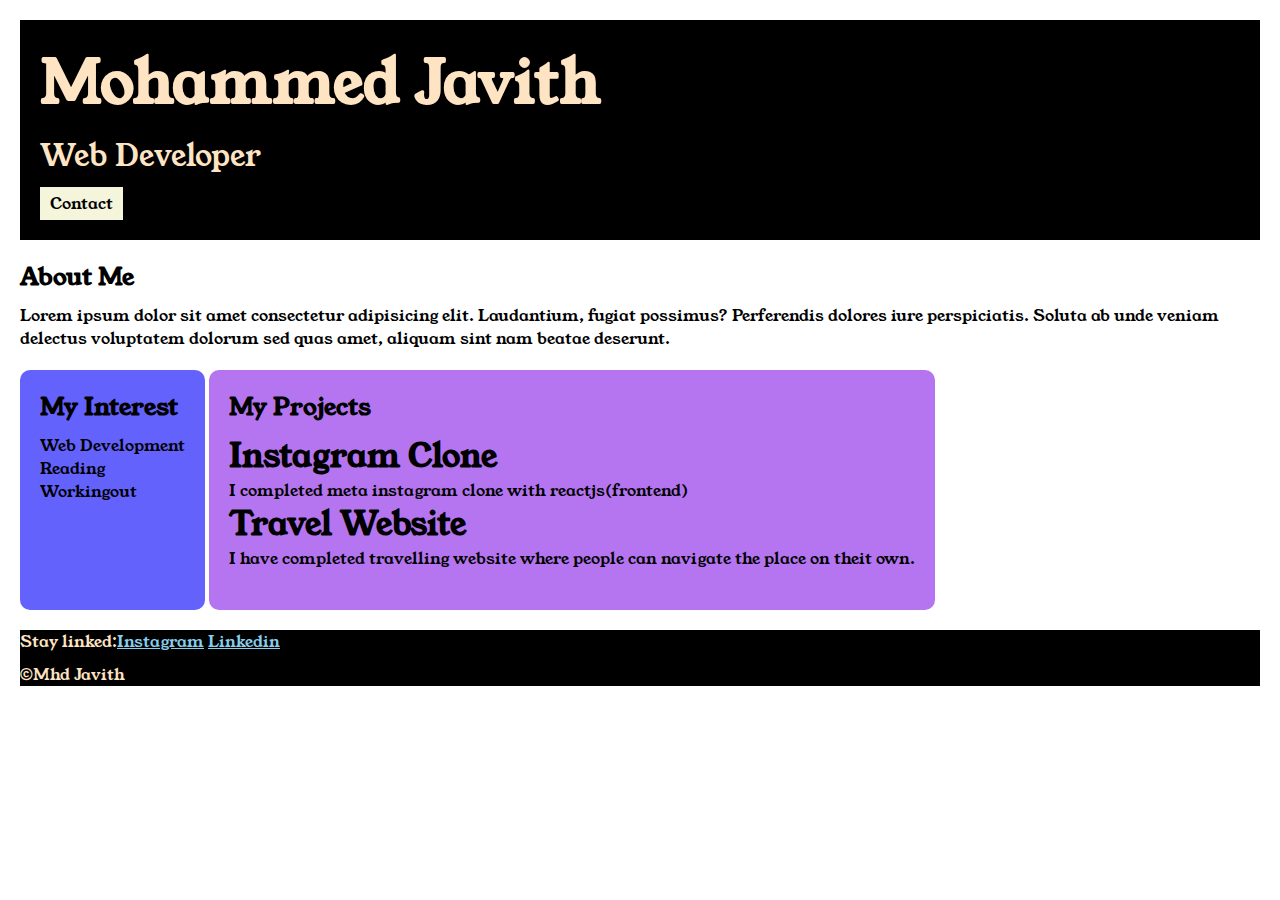
<file: index.html>
<!DOCTYPE html>
<html>
  <head>
    <title>Portfolio</title>
    <link rel="stylesheet" href="style.css" />
    <link rel="preconnect" href="https://fonts.googleapis.com" />
    <link rel="preconnect" href="https://fonts.gstatic.com" crossorigin />
    <link
      href="https://fonts.googleapis.com/css2?family=Young+Serif&display=swap"
      rel="stylesheet"
    />
  </head>
  <body>
    
    <div class="container">
      <div class="section-one">
        <h1 class="section-one__name">Mohammed Javith</h1>
        <p class="section-one__role">Web Developer</p>
        <a class="section-one__contact" href="contact.html">Contact</a>
      </div>

      <div class="section-two">
        <h2 class="section-two__title">About Me</h2>

        <p class="section-two__desc">
          Lorem ipsum dolor sit amet consectetur adipisicing elit. Laudantium,
          fugiat possimus? Perferendis dolores iure perspiciatis. Soluta ab unde
          veniam delectus voluptatem dolorum sed quas amet, aliquam sint nam
          beatae deserunt.
        </p>
      </div>
      <div class="section-three">
        <h2 class="section-three__title">My Interest</h2>
        <ul class="section-three__desc">
          <li>Web Development</li>
          <li>Reading</li>
          <li>Workingout</li>
        </ul>
      </div>

      <div class="section-four">
        <h2 class="section-four__title">My Projects</h2>
        <ul class="section-four__desc">
          <li>
            <h1>Instagram Clone</h1>
            <p>I completed meta instagram clone with reactjs(frontend)</p>
          </li>

          <li>
            <h1>Travel Website</h1>
            <p>I have completed travelling website where people can navigate the place on theit own.</p>
          </li>
        </ul>
      </div>

      <div class="section-five">
        <p class="section-five__title">
          Stay linked:<a
            href="https://www.instagram.com/jvth.pvt/?utm_source=ig_web_button_share_sheet"
            >Instagram</a
          >
          <a
            href=" https://www.linkedin.com/in/mohammed-javith-199044273?utm_source=share&utm_campaign=share_via&utm_content=profile&utm_medium=ios_app"
            >Linkedin</a
          >
        </p>
        <p class="section-five__desc">&copy;Mhd Javith</p>
      </div>
    </div>
  </body>
</html>
</file>
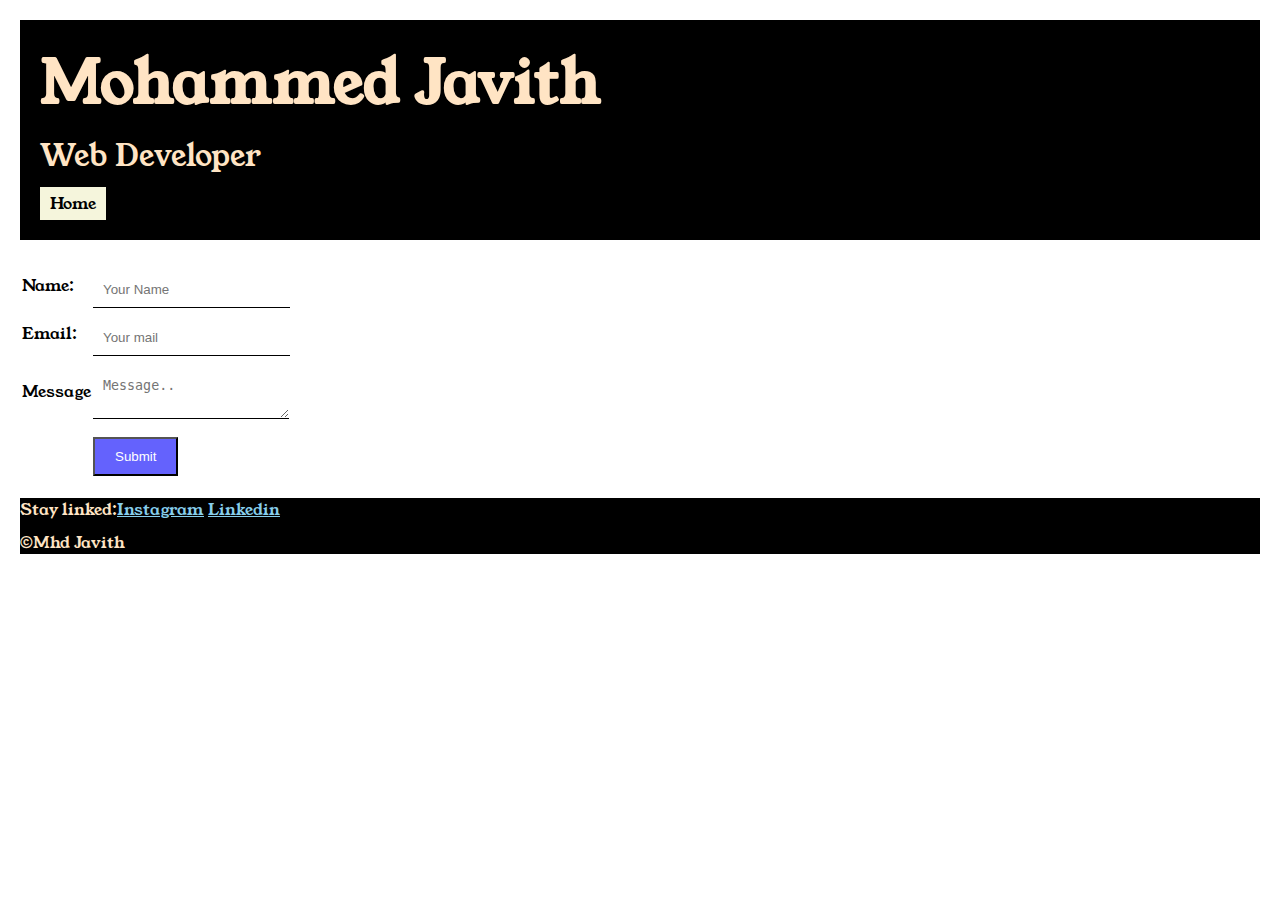
<file: contact.html>
<!DOCTYPE html>
<html lang="en">
  <head>
    <meta charset="UTF-8" />
    <meta name="viewport" content="width=device-width, initial-scale=1.0" />
    <title>Contact</title>
    <link rel="stylesheet" href="style.css" />
    <link rel="preconnect" href="https://fonts.googleapis.com" />
    <link rel="preconnect" href="https://fonts.gstatic.com" crossorigin />
    <link
    href="https://fonts.googleapis.com/css2?family=Young+Serif&display=swap"
    rel="stylesheet">
    </head>
  <body>
    <div class="container">

    
      <div class="section-one">
        <h1 class="section-one__name">Mohammed Javith</h1>
        <p class="section-one__role">Web Developer</p>
        <a class="section-one__contact" href="index.html">Home</a>
      </div>
      <div class="contact-form">
        <form>

            <table>
              <tr>
                <td>Name:</td>
                <td><input type="text" placeholder="Your Name" class="contact-form__input" /></td>
              </tr>
              <tr>
                <td>Email:</td>
                <td><input type="email" placeholder="Your mail" class="contact-form__input"/></td>
              </tr>
              <tr>
                <td>Message</td>
                <td><textarea placeholder="Message.."class="contact-form__input"></textarea></td>
                
              </tr>
              <tr>
                <td></td>
                <td><input type="submit"class="contact-form__submit" /></td>
              </tr>
            </table>
          </form> 
      </div>
      
    <p>
        <div class="section-five">
            <p class="section-five__title">
              Stay linked:<a
                href="https://www.instagram.com/jvth.pvt/?utm_source=ig_web_button_share_sheet"
                >Instagram</a
              >
              <a
                href=" https://www.linkedin.com/in/mohammed-javith-199044273?utm_source=share&utm_campaign=share_via&utm_content=profile&utm_medium=ios_app"
                >Linkedin</a
              >
            </p>
            <p class="section-five__desc">&copy;Mhd Javith</p>
          </div>
</div>
  </body>
</html>
</file>
<file: style.css>
*{
    padding: 0%;
    margin: 0%;
}
body{
    font-family: "Young Serif", system-ui;
    font-weight: 400;
      
    }
    .container{
        padding: 20px;
    }
    .section-one{
        background-color: black;
        color: bisque;
        padding: 20px;
    }
    .section-one__contact{
        background-color: beige;
        color: black;
        text-decoration: double;
        padding-left: 10px;
        padding-right: 10px;
        padding-top: 5px;
        padding-bottom: 5px;
        display: inline-block;
        margin-top: 10px;
    }
    .section-one__name{
        font-size: 60px;
    }
    .section-one__role{
        font-size: 30px ;
        margin-top: 10px;
    }
    .section-two,.section-three,.section-four,.section-five{
        margin-top: 20px ;
    }
    .section-two__desc,.section-three__desc,.section-four__desc,.section-five__desc{
        margin-top: 10px ;
    }
.section-five{
    background-color: black;
    color: bisque;
    pdding: 20px;
}
.section-five__title a{
    color: skyblue;
}
.section-three li,.section-four li{
    list-style: none;
}
.section-three{
    background-color: #6462fd;
    color: black;
    padding: 20px;
    display: inline-block;
    height: 200px;
    border-radius: 10px;
    vertical-align: top;
   
}
.section-four{
    background-color: rgb(181, 117, 241);
    color: black;
    padding: 20px;
    display: inline-block;
    height: 200px;
    border-radius: 10px;
    vertical-align: top;
}
.contact-form{
    margin-top: 20px;
}
.contact-form__input,.contact-form__textarea,.contact-form__submit{
    margin-top: 10px;
}
.contact-form__input{
    padding: 10px;
    border: none;
    border-bottom: solid black 1px;
}
.contact-form__textarea{
    padding: 10px;
    border: none;
    border: solid black 1px;
}
.contact-form__submit{
    padding-top: 10px;
    padding-bottom: 10px;
    padding-left: 20px;
    padding-right: 20px;
    background-color: #6462fd;
    color: white;
}
</file>
